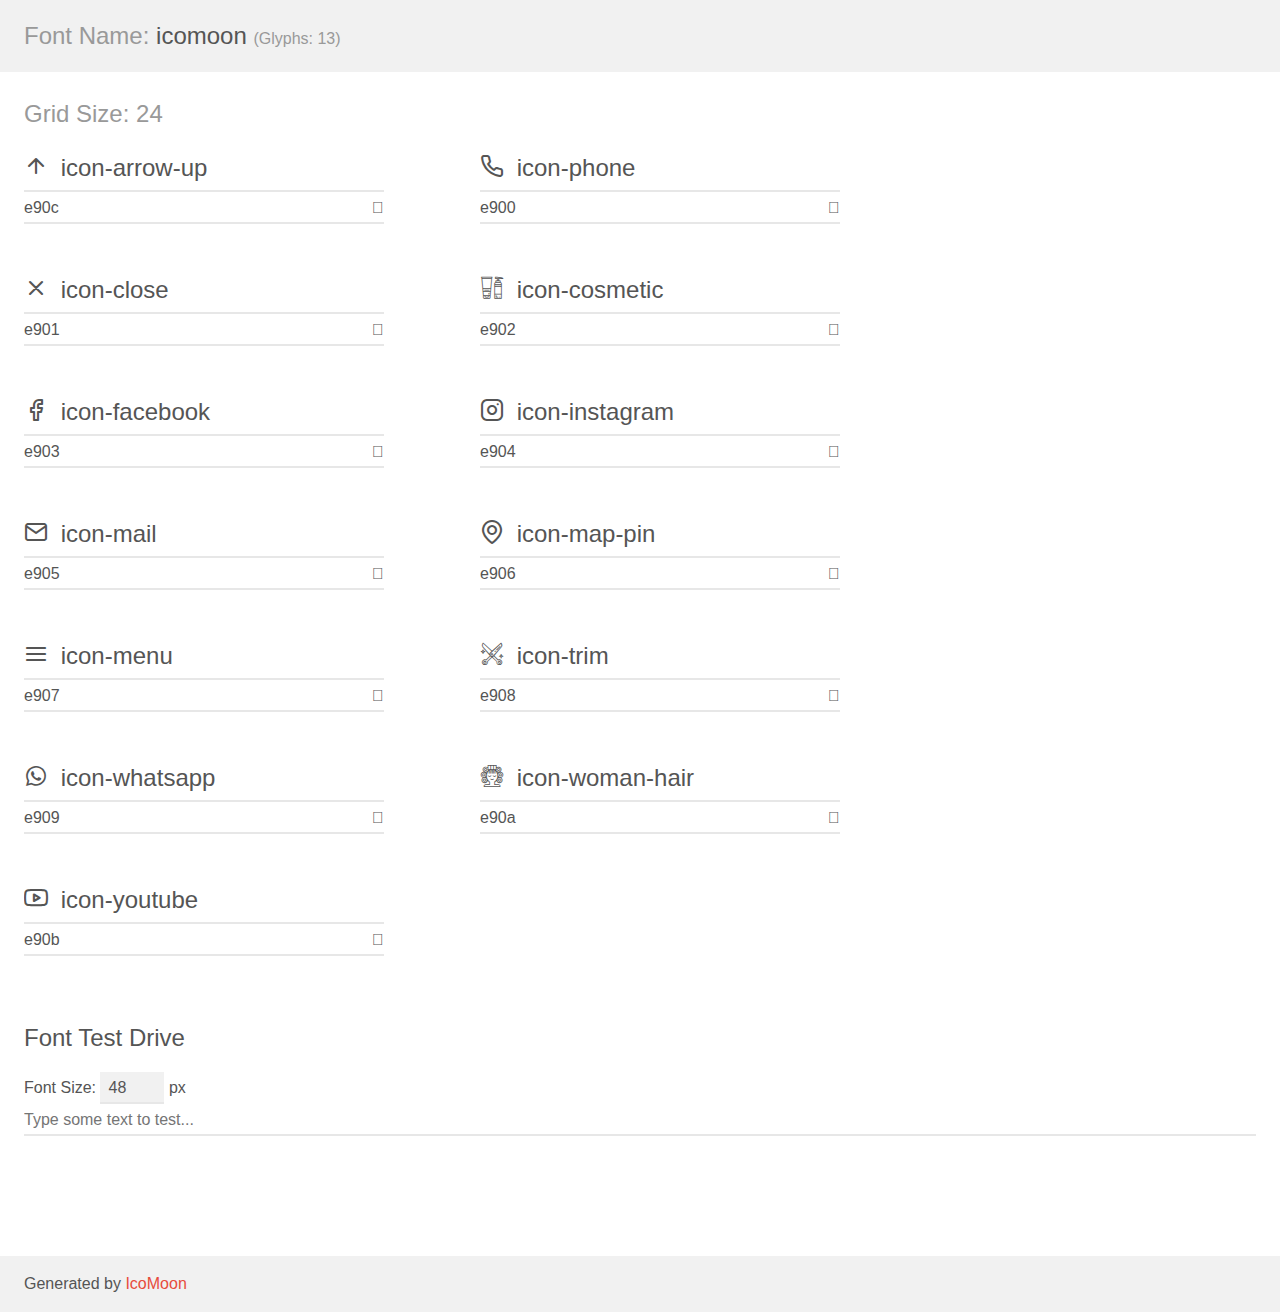
<file: Site Jogo Idade Média/assets/demo.html>
<!doctype html>
<html>
<head>
    <meta charset="utf-8">
    <title>IcoMoon Demo</title>
    <meta name="description" content="An Icon Font Generated By IcoMoon.io">
    <meta name="viewport" content="width=device-width, initial-scale=1">
    <link rel="stylesheet" href="demo-files/demo.css">
    <link rel="stylesheet" href="style.css"></head>
<body>
    <div class="bgc1 clearfix">
        <h1 class="mhmm mvm"><span class="fgc1">Font Name:</span> icomoon <small class="fgc1">(Glyphs:&nbsp;13)</small></h1>
    </div>
    <div class="clearfix mhl ptl">
        <h1 class="mvm mtn fgc1">Grid Size: 24</h1>
        <div class="glyph fs1">
            <div class="clearfix bshadow0 pbs">
                <span class="icon-arrow-up"></span>
                <span class="mls"> icon-arrow-up</span>
            </div>
            <fieldset class="fs0 size1of1 clearfix hidden-false">
                <input type="text" readonly value="e90c" class="unit size1of2" />
                <input type="text" maxlength="1" readonly value="&#xe90c;" class="unitRight size1of2 talign-right" />
            </fieldset>
            <div class="fs0 bshadow0 clearfix hidden-true">
                <span class="unit pvs fgc1">liga: </span>
                <input type="text" readonly value="" class="liga unitRight" />
            </div>
        </div>
        <div class="glyph fs1">
            <div class="clearfix bshadow0 pbs">
                <span class="icon-phone"></span>
                <span class="mls"> icon-phone</span>
            </div>
            <fieldset class="fs0 size1of1 clearfix hidden-false">
                <input type="text" readonly value="e900" class="unit size1of2" />
                <input type="text" maxlength="1" readonly value="&#xe900;" class="unitRight size1of2 talign-right" />
            </fieldset>
            <div class="fs0 bshadow0 clearfix hidden-true">
                <span class="unit pvs fgc1">liga: </span>
                <input type="text" readonly value="" class="liga unitRight" />
            </div>
        </div>
        <div class="glyph fs1">
            <div class="clearfix bshadow0 pbs">
                <span class="icon-close"></span>
                <span class="mls"> icon-close</span>
            </div>
            <fieldset class="fs0 size1of1 clearfix hidden-false">
                <input type="text" readonly value="e901" class="unit size1of2" />
                <input type="text" maxlength="1" readonly value="&#xe901;" class="unitRight size1of2 talign-right" />
            </fieldset>
            <div class="fs0 bshadow0 clearfix hidden-true">
                <span class="unit pvs fgc1">liga: </span>
                <input type="text" readonly value="" class="liga unitRight" />
            </div>
        </div>
        <div class="glyph fs1">
            <div class="clearfix bshadow0 pbs">
                <span class="icon-cosmetic"></span>
                <span class="mls"> icon-cosmetic</span>
            </div>
            <fieldset class="fs0 size1of1 clearfix hidden-false">
                <input type="text" readonly value="e902" class="unit size1of2" />
                <input type="text" maxlength="1" readonly value="&#xe902;" class="unitRight size1of2 talign-right" />
            </fieldset>
            <div class="fs0 bshadow0 clearfix hidden-true">
                <span class="unit pvs fgc1">liga: </span>
                <input type="text" readonly value="" class="liga unitRight" />
            </div>
        </div>
        <div class="glyph fs1">
            <div class="clearfix bshadow0 pbs">
                <span class="icon-facebook"></span>
                <span class="mls"> icon-facebook</span>
            </div>
            <fieldset class="fs0 size1of1 clearfix hidden-false">
                <input type="text" readonly value="e903" class="unit size1of2" />
                <input type="text" maxlength="1" readonly value="&#xe903;" class="unitRight size1of2 talign-right" />
            </fieldset>
            <div class="fs0 bshadow0 clearfix hidden-true">
                <span class="unit pvs fgc1">liga: </span>
                <input type="text" readonly value="" class="liga unitRight" />
            </div>
        </div>
        <div class="glyph fs1">
            <div class="clearfix bshadow0 pbs">
                <span class="icon-instagram"></span>
                <span class="mls"> icon-instagram</span>
            </div>
            <fieldset class="fs0 size1of1 clearfix hidden-false">
                <input type="text" readonly value="e904" class="unit size1of2" />
                <input type="text" maxlength="1" readonly value="&#xe904;" class="unitRight size1of2 talign-right" />
            </fieldset>
            <div class="fs0 bshadow0 clearfix hidden-true">
                <span class="unit pvs fgc1">liga: </span>
                <input type="text" readonly value="" class="liga unitRight" />
            </div>
        </div>
        <div class="glyph fs1">
            <div class="clearfix bshadow0 pbs">
                <span class="icon-mail"></span>
                <span class="mls"> icon-mail</span>
            </div>
            <fieldset class="fs0 size1of1 clearfix hidden-false">
                <input type="text" readonly value="e905" class="unit size1of2" />
                <input type="text" maxlength="1" readonly value="&#xe905;" class="unitRight size1of2 talign-right" />
            </fieldset>
            <div class="fs0 bshadow0 clearfix hidden-true">
                <span class="unit pvs fgc1">liga: </span>
                <input type="text" readonly value="" class="liga unitRight" />
            </div>
        </div>
        <div class="glyph fs1">
            <div class="clearfix bshadow0 pbs">
                <span class="icon-map-pin"></span>
                <span class="mls"> icon-map-pin</span>
            </div>
            <fieldset class="fs0 size1of1 clearfix hidden-false">
                <input type="text" readonly value="e906" class="unit size1of2" />
                <input type="text" maxlength="1" readonly value="&#xe906;" class="unitRight size1of2 talign-right" />
            </fieldset>
            <div class="fs0 bshadow0 clearfix hidden-true">
                <span class="unit pvs fgc1">liga: </span>
                <input type="text" readonly value="" class="liga unitRight" />
            </div>
        </div>
        <div class="glyph fs1">
            <div class="clearfix bshadow0 pbs">
                <span class="icon-menu"></span>
                <span class="mls"> icon-menu</span>
            </div>
            <fieldset class="fs0 size1of1 clearfix hidden-false">
                <input type="text" readonly value="e907" class="unit size1of2" />
                <input type="text" maxlength="1" readonly value="&#xe907;" class="unitRight size1of2 talign-right" />
            </fieldset>
            <div class="fs0 bshadow0 clearfix hidden-true">
                <span class="unit pvs fgc1">liga: </span>
                <input type="text" readonly value="" class="liga unitRight" />
            </div>
        </div>
        <div class="glyph fs1">
            <div class="clearfix bshadow0 pbs">
                <span class="icon-trim"></span>
                <span class="mls"> icon-trim</span>
            </div>
            <fieldset class="fs0 size1of1 clearfix hidden-false">
                <input type="text" readonly value="e908" class="unit size1of2" />
                <input type="text" maxlength="1" readonly value="&#xe908;" class="unitRight size1of2 talign-right" />
            </fieldset>
            <div class="fs0 bshadow0 clearfix hidden-true">
                <span class="unit pvs fgc1">liga: </span>
                <input type="text" readonly value="" class="liga unitRight" />
            </div>
        </div>
        <div class="glyph fs1">
            <div class="clearfix bshadow0 pbs">
                <span class="icon-whatsapp"></span>
                <span class="mls"> icon-whatsapp</span>
            </div>
            <fieldset class="fs0 size1of1 clearfix hidden-false">
                <input type="text" readonly value="e909" class="unit size1of2" />
                <input type="text" maxlength="1" readonly value="&#xe909;" class="unitRight size1of2 talign-right" />
            </fieldset>
            <div class="fs0 bshadow0 clearfix hidden-true">
                <span class="unit pvs fgc1">liga: </span>
                <input type="text" readonly value="" class="liga unitRight" />
            </div>
        </div>
        <div class="glyph fs1">
            <div class="clearfix bshadow0 pbs">
                <span class="icon-woman-hair"></span>
                <span class="mls"> icon-woman-hair</span>
            </div>
            <fieldset class="fs0 size1of1 clearfix hidden-false">
                <input type="text" readonly value="e90a" class="unit size1of2" />
                <input type="text" maxlength="1" readonly value="&#xe90a;" class="unitRight size1of2 talign-right" />
            </fieldset>
            <div class="fs0 bshadow0 clearfix hidden-true">
                <span class="unit pvs fgc1">liga: </span>
                <input type="text" readonly value="" class="liga unitRight" />
            </div>
        </div>
        <div class="glyph fs1">
            <div class="clearfix bshadow0 pbs">
                <span class="icon-youtube"></span>
                <span class="mls"> icon-youtube</span>
            </div>
            <fieldset class="fs0 size1of1 clearfix hidden-false">
                <input type="text" readonly value="e90b" class="unit size1of2" />
                <input type="text" maxlength="1" readonly value="&#xe90b;" class="unitRight size1of2 talign-right" />
            </fieldset>
            <div class="fs0 bshadow0 clearfix hidden-true">
                <span class="unit pvs fgc1">liga: </span>
                <input type="text" readonly value="" class="liga unitRight" />
            </div>
        </div>
    </div>

    <!--[if gt IE 8]><!-->
    <div class="mhl clearfix mbl">
        <h1>Font Test Drive</h1>
        <label>
            Font Size: <input id="fontSize" type="number" class="textbox0 mbm"
            min="8" value="48" />
            px
        </label>
        <input id="testText" type="text" class="phl size1of1 mvl"
        placeholder="Type some text to test..." value=""/>
        <div id="testDrive" class="icon-" style="font-family: icomoon">&nbsp;
        </div>
    </div>
    <!--<![endif]-->
    <div class="bgc1 clearfix">
        <p class="mhl">Generated by <a href="https://icomoon.io/app">IcoMoon</a></p>
    </div>

    <script src="demo-files/demo.js"></script>
</body>
</html>
</file>
<file: Site Jogo Idade Média/assets/demo-files/demo.css>
body {
  padding: 0;
  margin: 0;
  font-family: sans-serif;
  font-size: 1em;
  line-height: 1.5;
  color: #555;
  background: #fff;
}
h1 {
  font-size: 1.5em;
  font-weight: normal;
}
small {
  font-size: .66666667em;
}
a {
  color: #e74c3c;
  text-decoration: none;
}
a:hover, a:focus {
  box-shadow: 0 1px #e74c3c;
}
.bshadow0, input {
  box-shadow: inset 0 -2px #e7e7e7;
}
input:hover {
  box-shadow: inset 0 -2px #ccc;
}
input, fieldset {
  font-family: sans-serif;
  font-size: 1em;
  margin: 0;
  padding: 0;
  border: 0;
}
input {
  color: inherit;
  line-height: 1.5;
  height: 1.5em;
  padding: .25em 0;
}
input:focus {
  outline: none;
  box-shadow: inset 0 -2px #449fdb;
}
.glyph {
  font-size: 16px;
  width: 15em;
  padding-bottom: 1em;
  margin-right: 4em;
  margin-bottom: 1em;
  float: left;
  overflow: hidden;
}
.liga {
  width: 80%;
  width: calc(100% - 2.5em);
}
.talign-right {
  text-align: right;
}
.talign-center {
  text-align: center;
}
.bgc1 {
  background: #f1f1f1;
}
.fgc1 {
  color: #999;
}
.fgc0 {
  color: #000;
}
p {
  margin-top: 1em;
  margin-bottom: 1em;
}
.mvm {
  margin-top: .75em;
  margin-bottom: .75em;
}
.mtn {
  margin-top: 0;
}
.mtl, .mal {
  margin-top: 1.5em;
}
.mbl, .mal {
  margin-bottom: 1.5em;
}
.mal, .mhl {
  margin-left: 1.5em;
  margin-right: 1.5em;
}
.mhmm {
  margin-left: 1em;
  margin-right: 1em;
}
.mls {
  margin-left: .25em;
}
.ptl {
  padding-top: 1.5em;
}
.pbs, .pvs {
  padding-bottom: .25em;
}
.pvs, .pts {
  padding-top: .25em;
}
.unit {
  float: left;
}
.unitRight {
  float: right;
}
.size1of2 {
  width: 50%;
}
.size1of1 {
  width: 100%;
}
.clearfix:before, .clearfix:after {
  content: " ";
  display: table;
}
.clearfix:after {
  clear: both;
}
.hidden-true {
  display: none;
}
.textbox0 {
  width: 3em;
  background: #f1f1f1;
  padding: .25em .5em;
  line-height: 1.5;
  height: 1.5em;
}
#testDrive {
  display: block;
  padding-top: 24px;
  line-height: 1.5;
}
.fs0 {
  font-size: 16px;
}
.fs1 {
  font-size: 24px;
}
</file>
<file: Site Jogo Idade Média/assets/style.css>
@font-face {
  font-family: 'icomoon';
  src:  url('fonts/icomoon.eot?pb82g0');
  src:  url('fonts/icomoon.eot?pb82g0#iefix') format('embedded-opentype'),
    url('fonts/icomoon.ttf?pb82g0') format('truetype'),
    url('fonts/icomoon.woff?pb82g0') format('woff'),
    url('fonts/icomoon.svg?pb82g0#icomoon') format('svg');
  font-weight: normal;
  font-style: normal;
  font-display: block;
}

[class^="icon-"], [class*=" icon-"] {
  /* use !important to prevent issues with browser extensions that change fonts */
  font-family: 'icomoon' !important;
  speak: never;
  font-style: normal;
  font-weight: normal;
  font-variant: normal;
  text-transform: none;
  line-height: 1;

  /* Better Font Rendering =========== */
  -webkit-font-smoothing: antialiased;
  -moz-osx-font-smoothing: grayscale;
}

.icon-arrow-up:before {
  content: "\e90c";
}
.icon-phone:before {
  content: "\e900";
}
.icon-close:before {
  content: "\e901";
}
.icon-cosmetic:before {
  content: "\e902";
}
.icon-facebook:before {
  content: "\e903";
}
.icon-instagram:before {
  content: "\e904";
}
.icon-mail:before {
  content: "\e905";
}
.icon-map-pin:before {
  content: "\e906";
}
.icon-menu:before {
  content: "\e907";
}
.icon-trim:before {
  content: "\e908";
}
.icon-whatsapp:before {
  content: "\e909";
}
.icon-woman-hair:before {
  content: "\e90a";
}
.icon-youtube:before {
  content: "\e90b";
}
</file>
